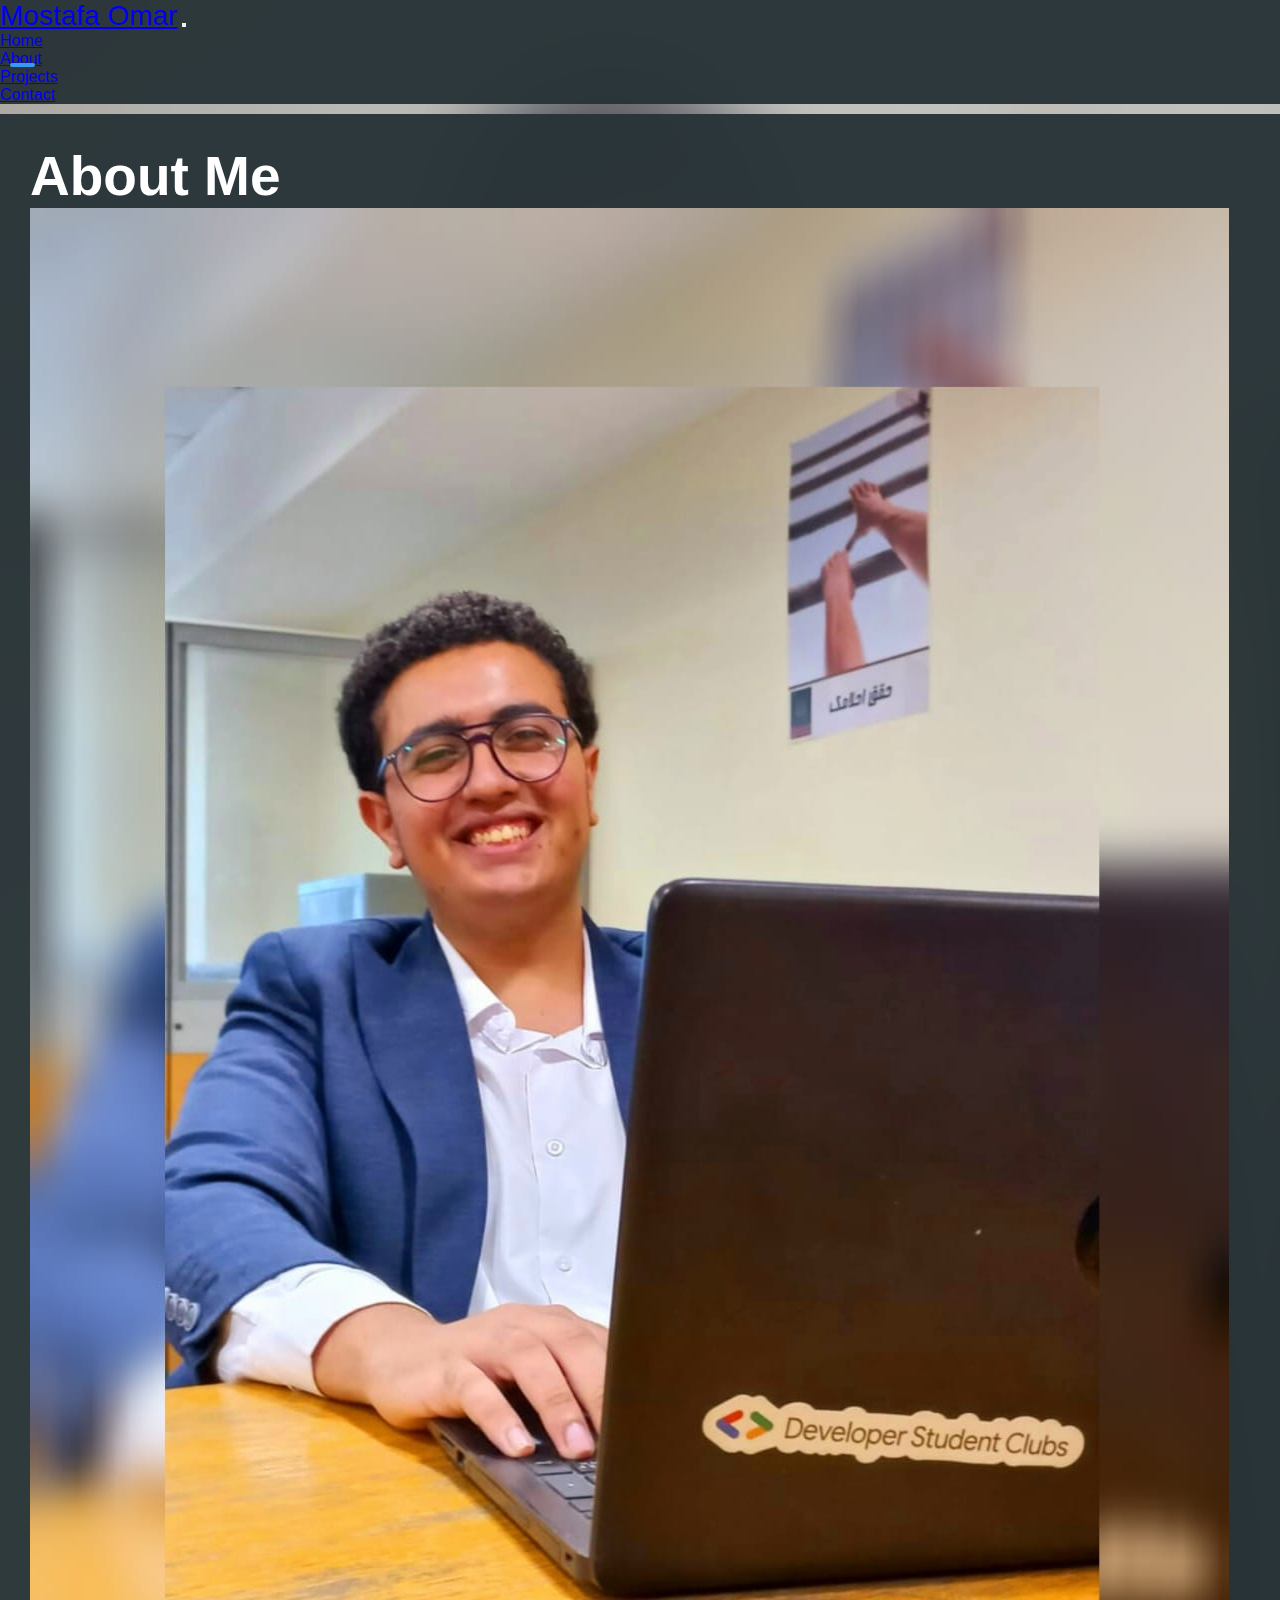
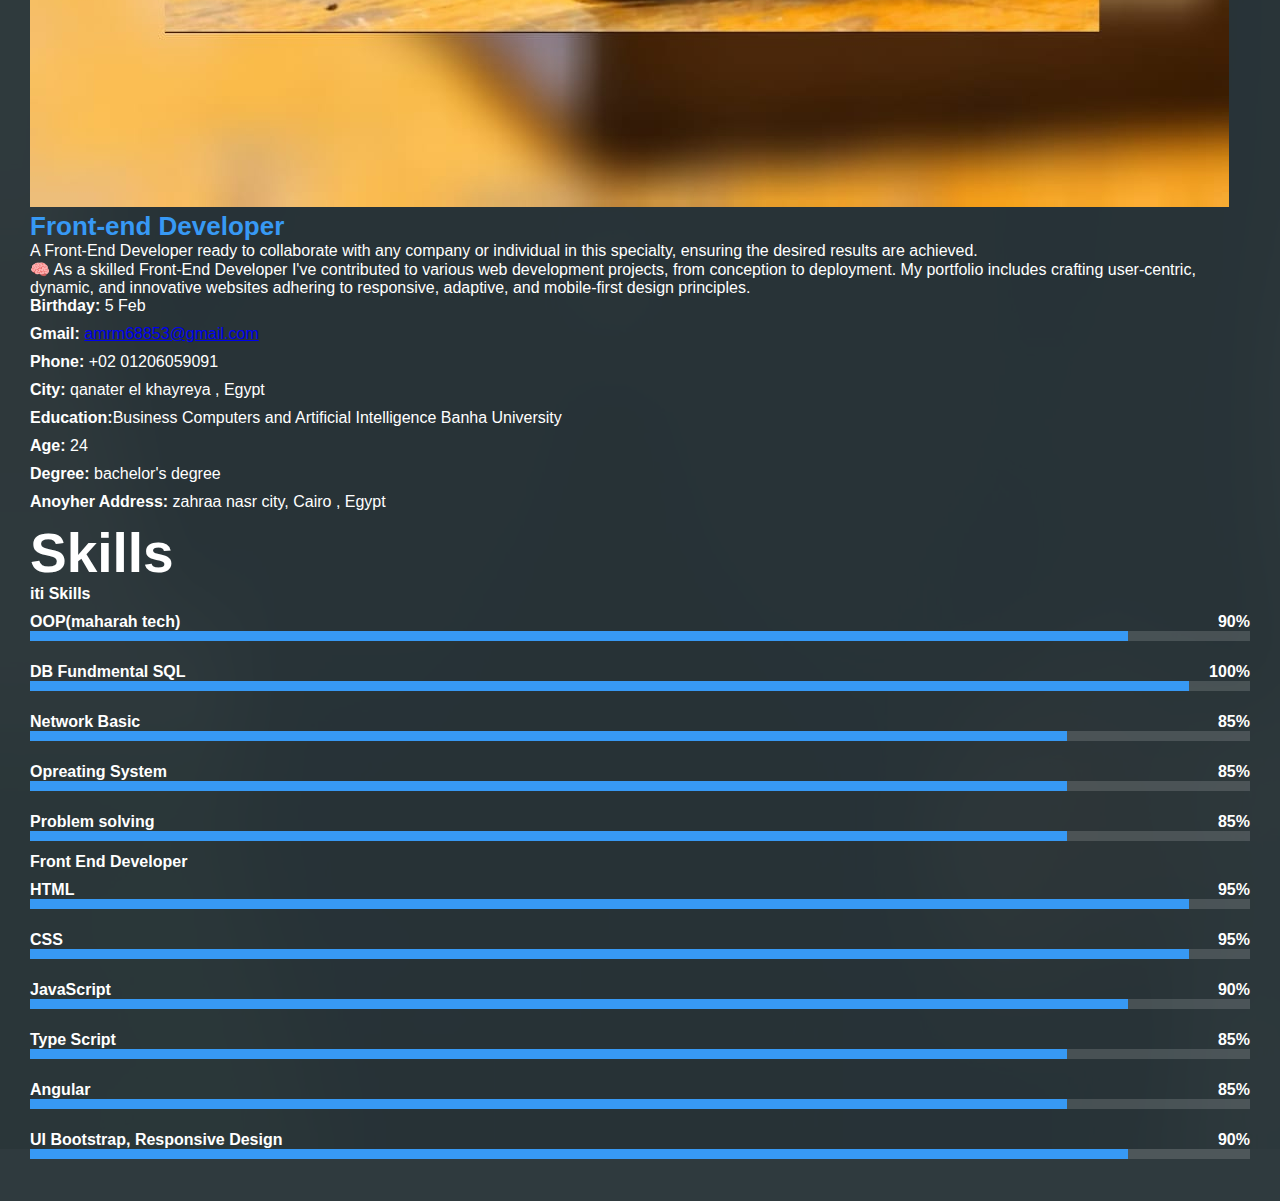
<file: about.html>
<!DOCTYPE html>
<html lang="en">

<head>
    <meta charset="UTF-8">
    <meta name="viewport" content="width=device-width, initial-scale=1.0">
    <title>Mostafa Omar</title>
    <link rel="shortcut icon" href="./img/Promo-Website-Website portrait content.jpeg" type="image/x-icon">
    <!-- fontawesome link -->
    <link rel="stylesheet" href="https://cdnjs.cloudflare.com/ajax/libs/font-awesome/5.15.4/css/all.min.css">
    <link rel="stylesheet" href="https://cdn.jsdelivr.net/npm/bootstrap@4.6.0/dist/css/bootstrap.min.css"
        integrity="sha384-B0vP5xmATw1+K9KRQjQERJvTumQW0nPEzvF6L/Z6nronJ3oUOFUFpCjEUQouq2+l" crossorigin="anonymous">
    <link rel="stylesheet" href="./css/all.min.css">
    <!-- google font link -->
    <link rel="preconnect" href="https://fonts.googleapis.com">
    <link rel="preconnect" href="https://fonts.gstatic.com" crossorigin>
    <link
        href="https://fonts.googleapis.com/css2?family=Cairo:wght@300;400;700&family=Dangrek&family=Rakkas&family=Roboto:wght@100;300;400;700&display=swap"
        rel="stylesheet">
    <!-- bootstrap link -->
    <link href="https://cdn.jsdelivr.net/npm/bootstrap@5.0.2/dist/css/bootstrap.min.css" rel="stylesheet"
        integrity="sha384-EVSTQN3/azprG1Anm3QDgpJLIm9Nao0Yz1ztcQTwFspd3yD65VohhpuuCOmLASjC" crossorigin="anonymous">
    <link rel="stylesheet" href="./css/style.css">
</head>

<body>
    <nav class="navbar navbar-expand-lg navbar-dark fw-bold">
        <div class="container ">
            <a class="navbar-brand" href="#">Mostafa Omar</a>
            <button class="navbar-toggler" type="button" data-bs-toggle="collapse"
                data-bs-target="#navbarSupportedContent" aria-controls="navbarSupportedContent" aria-expanded="false"
                aria-label="Toggle navigation">
                <span class="navbar-toggler-icon"></span>
            </button>
            <div class="collapse navbar-collapse" id="navbarSupportedContent">
                <ul class="navbar-nav">
                    <li class="nav-item">
                        <a class="nav-link " aria-current="page" href="./index.html">Home</a>
                    </li>
                    <li class="nav-item">
                        <a class="nav-link text-white active" aria-current="page" href="./about.html">About</a>
                    </li>
                    <li class="nav-item">
                        <a class="nav-link text-white" aria-current="page" href="./resume.html">Projects</a>
                    </li>
                    <li class="nav-item">
                        <a class="nav-link text-white" aria-current="page" href="./contact.html">Contact</a>
                    </li>
                </ul>
            </div>
        </div>
    </nav>
    <section id="about" class="about">

        <!-- ======= About Me ======= -->
        <div class="about-me container container-img">

            <div class="section-title">
                <h2>About Me</h2>
            </div>

            <div class="row">
                <div class="col-lg-4" data-aos="fade-right">
                    <img src="./img/WhatsApp Image 2025-03-28 at 4.50.57 PM.jpeg" class="img-fluid" alt="">
                </div>
                <div class="col-lg-8 pt-4 pt-lg-0 content" data-aos="fade-left">
                    <h3> Front-end Developer</h3>
                    <p class="font-italic">
                        A Front-End Developer ready to collaborate with any company or individual in this specialty,
                        ensuring the desired results are achieved.

                        <br> 🧠 As a skilled Front-End Developer I've contributed to various web
                        development projects, from conception to deployment. My portfolio includes crafting
                        user-centric, dynamic,
                        and innovative websites adhering to responsive, adaptive, and mobile-first design principles.
                    </p>
                    <div class="row">
                        <div class="col-lg-6">
                            <ul>
                                <li> <strong>Birthday:</strong> 5 Feb </li>
                                <li> <strong>Gmail:</strong> <a target="_blank"
                                        href="amrm68853@gmail.com"> amrm68853@gmail.com </a> </li>
                                <li> <strong>Phone:</strong> +02 01206059091</li>
                                <li> <strong>City:</strong> qanater el khayreya ,
                                    Egypt
                                </li>
                                <li> <strong>Education:</strong>Business
                                    Computers and Artificial Intelligence
                                    Banha University</li>
                            </ul>
                        </div>
                        <div class="col-lg-6">
                            <ul>
                                <li> <strong>Age:</strong> <span id="age">24
                                    </span>
                                </li>
                                <li> <strong>Degree:</strong> bachelor's degree
                                </li>
                                <li> <strong> Anoyher Address:</strong> zahraa nasr
                                    city, Cairo , Egypt
                                </li>
                            </ul>
                        </div>

                    </div>


                </div>
            </div>
            
            <!-- ======= Skills  ======= --><div class="skills container">

            <div class="section-title">
                <h2>Skills</h2>
            </div>

            <div class="row skills-content">
                <div class="col-lg-6" >
                    <h4 class="mt-5">iti Skills</h4>
                    <div class="progress">
                        <span class="skill">OOP(maharah tech)<span class="val">90%</y></span>
                        <div class="progress-bar-wrap">
                            <div class="progress-bar " style="width: 90%;" >
                            </div>
                        </div>
                    </div>
                    <div class="progress">
                        <span class="skill">DB Fundmental SQL
                            <span class="val">100%<yi></span>
                        <div class="progress-bar-wrap">
                            <div class="progress-bar" style="width: 95%;" r>
                            </div>
                        </div>
                    </div>

                    <div class="progress">
                        <span class="skill">Network Basic <span class="val">85%</y></span>
                        <div class="progress-bar-wrap">
                            <div class="progress-bar" style="width: 85%;" >
                            </div>
                        </div>
                    </div>

                    <div class="progress">
                        <span class="skill"> Opreating System <span class="val">85%</y></span>
                        <div class="progress-bar-wrap">
                            <div class="progress-bar" style="width: 85%;" >
                            </div>
                        </div>
                    </div>

                    <div class="progress">
                        <span class="skill"> Problem solving <span class="val">85%</y></span>
                        <div class="progress-bar-wrap">
                            <div class="progress-bar" style="width: 85%;" r>
                            </div>
                        </div>
                    </div>
                </div>
                <div class="col-lg-6" data-aos="fade-up">
                    <h4>Front End Developer</h4>
                    <div class="progress">
                        <span class="skill">HTML <span class="val">95%</y></span>
                        <div class="progress-bar-wrap">
                            <div class="progress-bar" style="width: 95%;" >
                            </div>
                        </div>
                    </div>
                    <div class="progress">
                        <span class="skill">CSS <span class="val">95%</y></span>
                        <div class="progress-bar-wrap">
                            <div class="progress-bar" style="width: 95%;" >
                            </div>
                        </div>
                    </div>

                    <div class="progress">
                        <span class="skill">JavaScript <span class="val">90%</y></span>
                        <div class="progress-bar-wrap">
                            <div class="progress-bar" style="width: 90%;" >
                            </div>
                        </div>
                    </div>
                    <div class="progress">
                        <span class="skill">Type Script <span class="val">85%</y></span>
                        <div class="progress-bar-wrap">
                            <div class="progress-bar" style="width: 85%;" >
                            </div>
                        </div>
                    </div>
                    <div class="progress">
                        <span class="skill">Angular <span class="val">85%</y></span>
                        <div class="progress-bar-wrap">
                            <div class="progress-bar" style="width: 85%;" >
                            </div>
                        </div>
                    </div>
                    <div class="progress">
                        <span class="skill">
                            UI Bootstrap, Responsive Design <span class="val">90%</y></span>
                        <div class="progress-bar-wrap">
                            <div class="progress-bar" style="width: 90%;" >
                            </div>
                        </div>
                    </div>
                </div>

            </div>

        </div>
            <!-- End Skills -->
        </div>
        
    </section><!-- End About Me -->
    <script src="https://cdn.jsdelivr.net/npm/bootstrap@5.0.2/dist/js/bootstrap.bundle.min.js"
    integrity="sha384-MrcW6ZMFYlzcLA8Nl+NtUVF0sA7MsXsP1UyJoMp4YLEuNSfAP+JcXn/tWtIaxVXM" crossorigin="anonymous">
</script>
</body>

</html>
</file>
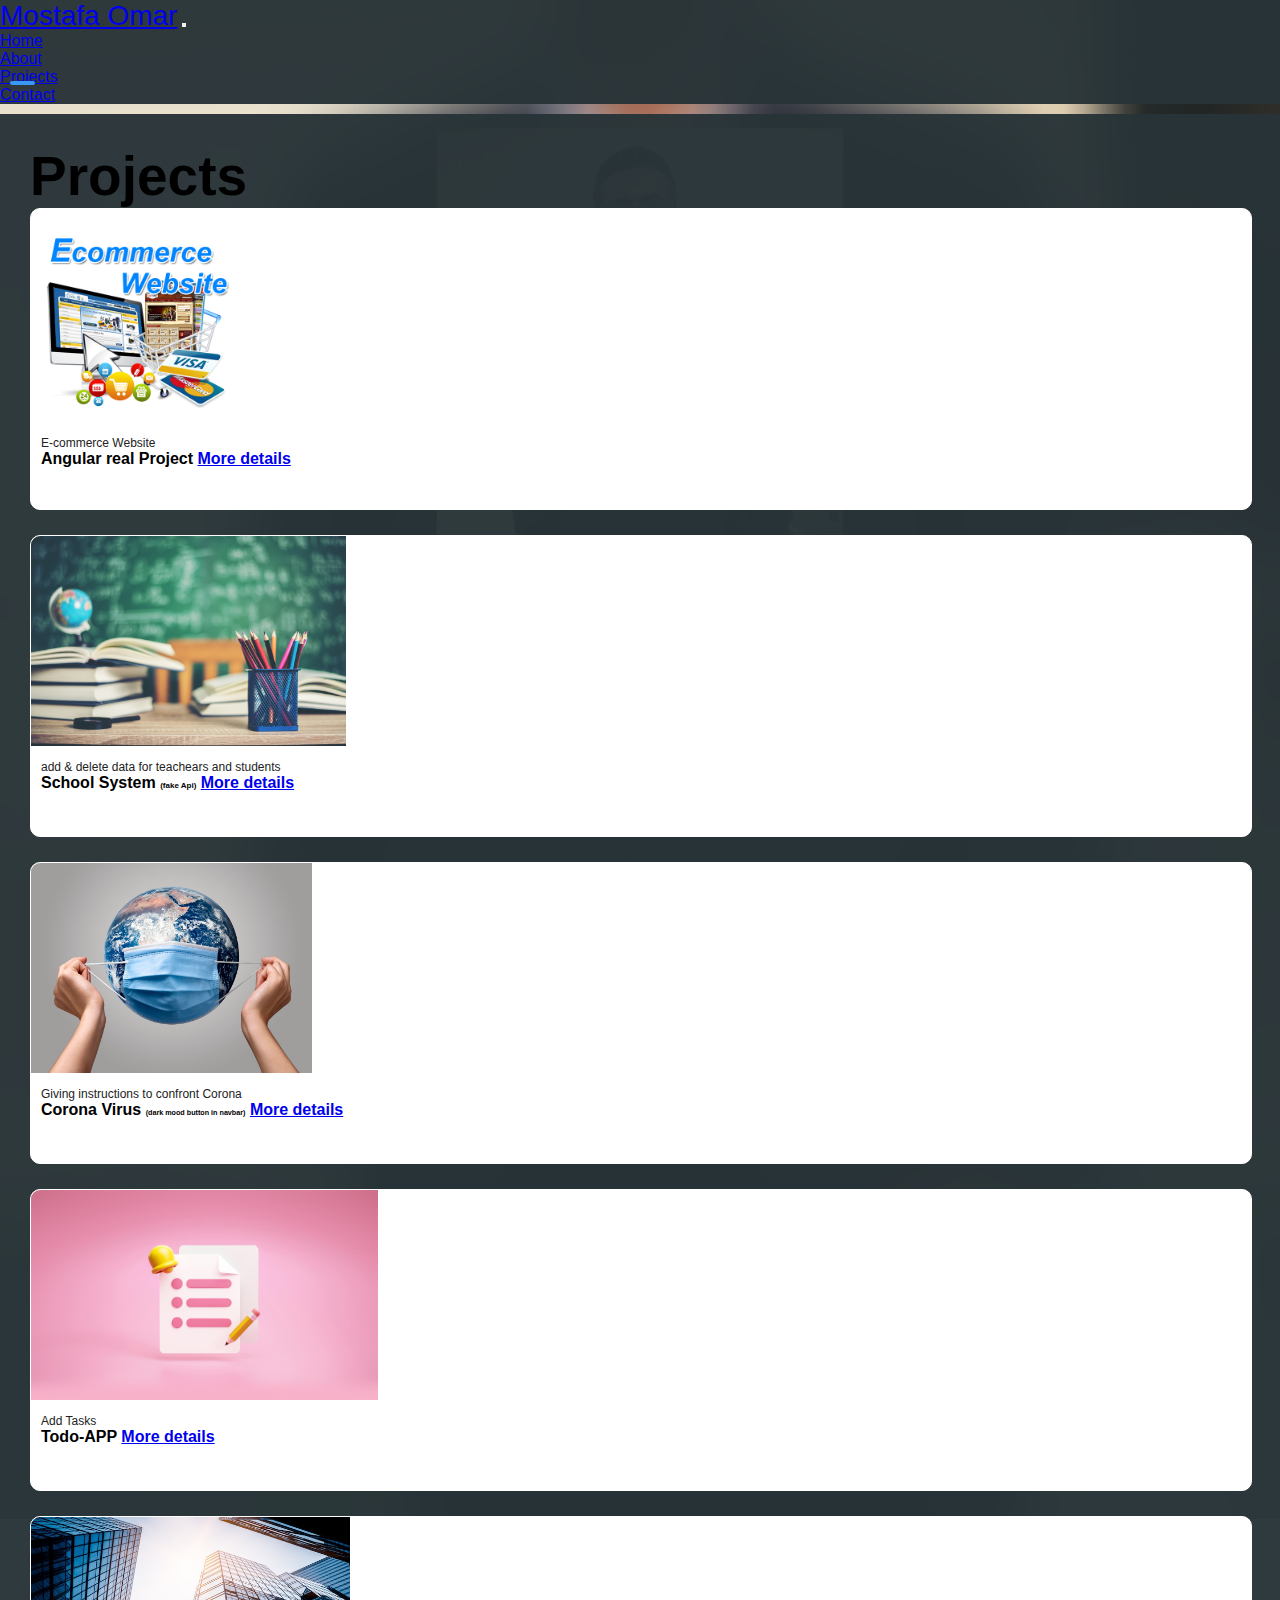
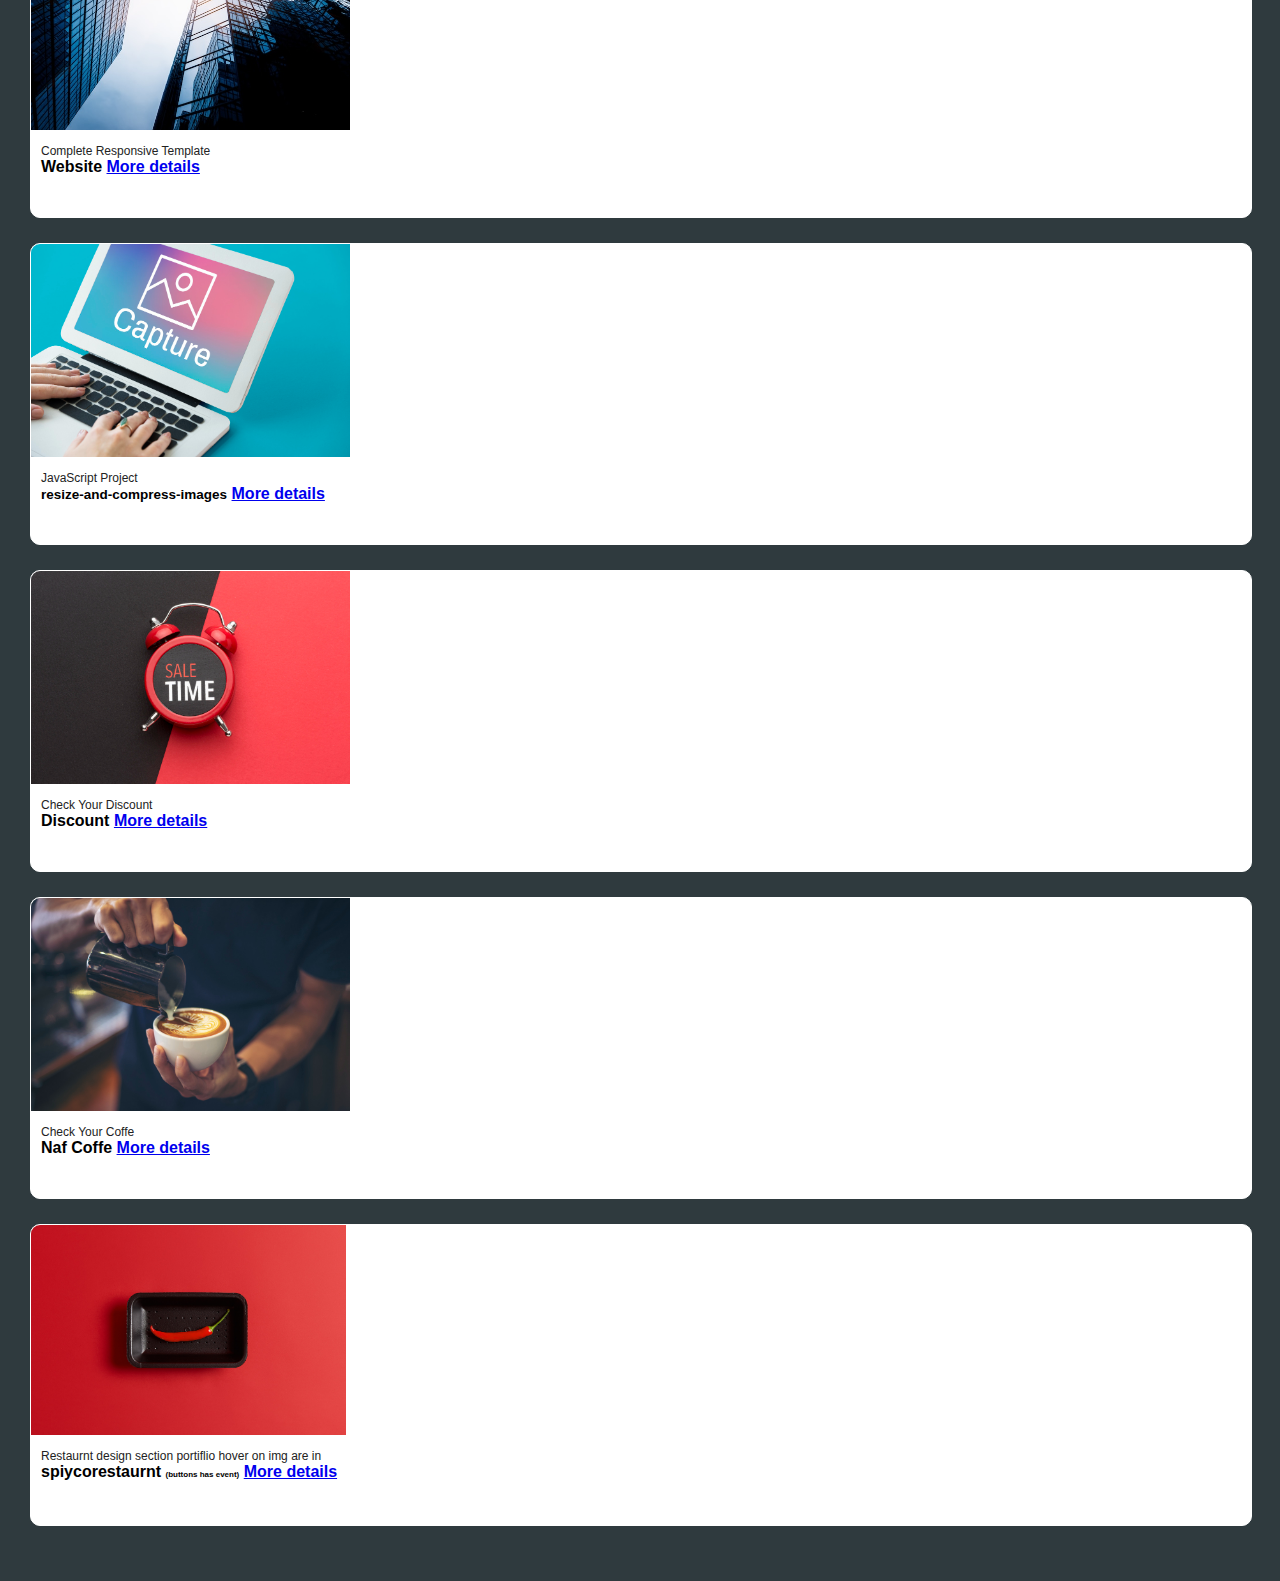
<file: resume.html>
<!DOCTYPE html>
<html lang="en">

<head>
    <meta charset="UTF-8">
    <meta name="viewport" content="width=device-width, initial-scale=1.0">
    <title>Mostafa Omar</title>
    <link rel="shortcut icon" href="./img/Promo-Website-Website portrait content.jpeg" type="image/x-icon">
    <!-- fontawesome link -->
    <link rel="stylesheet" href="https://cdnjs.cloudflare.com/ajax/libs/font-awesome/5.15.4/css/all.min.css">
    <link rel="stylesheet" href="https://cdn.jsdelivr.net/npm/bootstrap@4.6.0/dist/css/bootstrap.min.css"
        integrity="sha384-B0vP5xmATw1+K9KRQjQERJvTumQW0nPEzvF6L/Z6nronJ3oUOFUFpCjEUQouq2+l" crossorigin="anonymous">
    <link rel="stylesheet" href="./css/all.min.css">
    <!-- google font link -->
    <link rel="preconnect" href="https://fonts.googleapis.com">
    <link rel="preconnect" href="https://fonts.gstatic.com" crossorigin>
    <link
        href="https://fonts.googleapis.com/css2?family=Cairo:wght@300;400;700&family=Dangrek&family=Rakkas&family=Roboto:wght@100;300;400;700&display=swap"
        rel="stylesheet">
    <!-- bootstrap link -->
    <link href="https://cdn.jsdelivr.net/npm/bootstrap@5.0.2/dist/css/bootstrap.min.css" rel="stylesheet"
        integrity="sha384-EVSTQN3/azprG1Anm3QDgpJLIm9Nao0Yz1ztcQTwFspd3yD65VohhpuuCOmLASjC" crossorigin="anonymous">
    <link rel="stylesheet" href="./css/style.css">
</head>

<body>
    <nav class="navbar navbar-expand-lg navbar-dark fw-bold">
        <div class="container ">
            <a class="navbar-brand" href="#">Mostafa Omar</a>
            <button class="navbar-toggler" type="button" data-bs-toggle="collapse"
                data-bs-target="#navbarSupportedContent" aria-controls="navbarSupportedContent" aria-expanded="false"
                aria-label="Toggle navigation">
                <span class="navbar-toggler-icon"></span>
            </button>
            <div class="collapse navbar-collapse" id="navbarSupportedContent">
                <ul class="navbar-nav">
                    <li class="nav-item">
                        <a class="nav-link " aria-current="page" href="./index.html">Home</a>
                    </li>
                    <li class="nav-item">
                        <a class="nav-link text-white " aria-current="page" href="./about.html">About</a>
                    </li>
                    <li class="nav-item">
                        <a class="nav-link text-white active" aria-current="page" href="#">Projects</a>
                    </li>
                    <li class="nav-item">
                        <a class="nav-link text-white" aria-current="page" href="./contact.html">Contact</a>
                    </li>
                </ul>
            </div>
        </div>
    </nav>
    <section id="projects" >
        <div class="container container-img">
            <h2 class="text-info text-center title">Projects</h2>
            <div class="row">
                <div class="col-lg-4 pcards">
                    <div class="project-card">
                        <div class="project-img">
                            <img class="w-100" style="height: 213px;" src="./img/e-commerce-website.png" alt="">
                        </div>
                        <div class="project-txt">
                            <p>E-commerce Website</p>
                            <strong>
                                <span>Angular real Project  </span>
                                <a href="https://amigo.mosalam.com/">More details</a>
                            </strong>
                        </div>
                    </div>
                </div>
                <div class="col-lg-4 pcards">
                    <div class="project-card">
                        <div class="project-img">
                            <img class="w-100" src="./img/book-with-green-board-background.jpg" alt="">
                        </div>
                        <div class="project-txt">
                            <p>add & delete data for teachears and students</p>
                            <strong>
                                <span>School System <span style="font-size: .5em;">(fake Api)</span> </span>
                                <a href="https://school-system-2021.web.app/">More details</a>
                            </strong>
                        </div>
                    </div>
                </div>
                <div class="col-lg-4 pcards">
                    <div class="project-card">
                        <div class="project-img">
                            <img height="234px" class="w-100" src="./img/person-putting-medical-mask-earth.jpg" alt="">
                        </div>
                        <div class="project-txt">
                            <p>Giving instructions to confront Corona</p>
                            <strong>
                                <span>Corona Virus <span style="font-size: .45em;">(dark mood button in navbar)</span></span>
                                <a href="https://mostafaomar7.github.io/task-4/">More details</a>
                            </strong>
                        </div>
                    </div>
                </div>
                <div class="col-lg-4 pcards">
                    <div class="project-card">
                        <div class="project-img">
                            <img class="w-100" src="./img/reminder-schedule-checklist-deadline-icon-symbol-planner-concept-pink-background-3d-rendering.jpg" alt="">
                        </div>
                        <div class="project-txt">
                            <p>Add Tasks</p>
                            <strong>
                                <span>Todo-APP</span>
                                <a href="https://mostafaomar7.github.io/Todo-App/">More details</a>
                            </strong>
                        </div>
                    </div>
                </div>
                <div class="col-lg-4 pcards">
                    <div class="project-card">
                        <div class="project-img">
                            <img class="w-100" style="height: 213px;" src="./img/low-angle-view-skyscrapers_1359-1105.jpg" alt="">
                        </div>
                        <div class="project-txt">
                            <p>Complete Responsive Template</p>
                            <strong>
                                <span>Website</span>
                                <a href="https://mostafaomar7.github.io/Responsive-template/">More details</a>
                            </strong>
                        </div>
                    </div>
                </div>
                <div class="col-lg-4 pcards">
                    <div class="project-card">
                        <div class="project-img">
                            <img class="w-100" style="height: 213px;" src="./img/capture-record-focus-frame-media-photo.jpg" alt="">
                        </div>
                        <div class="project-txt">
                            <p>JavaScript Project</p>
                            <strong>
                                <span style="font-size: 13.5px;">resize-and-compress-images</span>
                                <a href="https://mostafaomar7.github.io/resize-and-compress-images/">More details</a>
                            </strong>
                        </div>
                    </div>
                </div>
                <div class="col-lg-4 pcards">
                    <div class="project-card">
                        <div class="project-img">
                            <img class="w-100" style="height: 213px;" src="./img/arrangement-black-friday-clock.jpg" alt="">
                        </div>
                        <div class="project-txt">
                            <p>Check Your Discount</p>
                            <strong>
                                <span>Discount</span>
                                <a href="https://mostafaomar7.github.io/discounts/">More details</a>
                            </strong>
                        </div>
                    </div>
                </div>
                <div class="col-lg-4 pcards">
                    <div class="project-card">
                        <div class="project-img">
                            <img class="w-100" style="height: 213px;" src="./img/close-up-hands-barista-make-latte-coffee-art-paint.jpg" alt="">
                        </div>
                        <div class="project-txt">
                            <p>Check Your Coffe</p>
                            <strong>
                                <span>Naf Coffe</span>
                                <a href="https://mostafaomar7.github.io/naf-cafe/">More details</a>
                            </strong>
                        </div>
                    </div>
                </div>
                <div class="col-lg-4 pcards">
                    <div class="project-card">
                        <div class="project-img">
                            <img class="w-100" src="./img/one-whole-hot-long-chili-pepper-black-tray-bought-market-isolated-red-background-spicy-flavoring-ingredient-add-your-dishes-food-vegetables-concept-view-from.jpg" alt="">
                        </div>
                        <div class="project-txt">
                            <p>Restaurnt design section portiflio hover on img are in</p>
                            <strong>
                                <span>spiycorestaurnt <span style="font-size: .5em;">(buttons has event)</span></span>
                                <a href="https://mostafaomar7.github.io/spiycorestaurnt/">More details</a>
                            </strong>
                        </div>
                    </div>
                </div>
            </div>
        </div>
    </section>

    <script src="https://cdn.jsdelivr.net/npm/bootstrap@5.0.2/dist/js/bootstrap.bundle.min.js"
        integrity="sha384-MrcW6ZMFYlzcLA8Nl+NtUVF0sA7MsXsP1UyJoMp4YLEuNSfAP+JcXn/tWtIaxVXM" crossorigin="anonymous">
    </script>
</body>

</html>
</file>
<file: css/style.css>
*{
    margin: 0;
    padding: 0;
    font-family: Poppins,sans-serif;
}
body{
    background-image: url(../img/WhatsApp\ Image\ 2025-03-28\ at\ 4.37.40\ PM.jpeg);
    height: 100vh;
    width: 100%;
    background-size: cover ;
    background-position:center 42%;
    background-repeat: no-repeat;
}
ul{
    list-style: none;
}
.profile{
    width: 100%;
    height: 100vh;
    background-color: rgba(0, 0, 0, 0.37);
}
.profile .txt h1,h2{
    font-size: 55px;
    font-weight: bold;
}
.profile .txt h4{
    color: (255, 255, 255, .8);
}
.profile .txt h4 span{
    border-bottom: 2px solid #3799f4;
    padding: 5px;
    color: white;
    font-weight: bold;
}
.profile .txt h2{
    font-family: "Cairo", sans-serif;
    font-optical-sizing: auto;
    font-weight: 500;
    font-style: normal;
    font-variation-settings:
    "slnt" 0;
}

.nav-menu {
    padding-top: 30px;
}
.nav-menu ul{
    list-style: none;
    display: flex;
    align-items: center;
    padding-left: 0px;
    margin-left: -10px;
}
.nav-menu a {
    color: #ffffffa8;
    padding: 12px 8px;
    margin-bottom: 8px;
    transition: 0.5s;
    font-size: 15px;
    text-decoration: none;
    font-size: 19px;
    position: relative;
    font-weight: bold;
}
.nav-menu .active{
    position: relative;
}
.nav-menu .active::before{
    content: "";
    position: absolute;
    width: 25px;
    left: 10px;
    bottom: -8px;
    height: 4px;
    background-color: #3799f4;
}
.nav-menu a::before{
    content: "";
    position: absolute;
    width: 0px;
    border-radius: 2px;
    height: 0px;
    background-color: #3799f4;
}
.nav-menu a:hover::before{
    animation: l-to-r 0s linear forwards;
}
@keyframes l-to-r{
    100%{
        left: 10px;
        bottom: 0px;
        width: 25px;
        height: 4px;
    }
}
.nav-menu a:hover{
    color: white;
}
.icon a{
    width: 40px;
    height: 40px;
    margin-right: 20px;
    border-radius: 50%;
    color: rgb(0, 0, 0);
    font-size: 18px;
    justify-content: center;
    align-content: center;
    background-color: rgba(255,255,255,.1);
    transition: .4s;
}
.icon a:hover{
    background-color: #3799f4;
    color: white;
}
.navbar{
    justify-content: space-between;
    background-color: rgba(40,52,56,.968);
}
.collapse{
    justify-content: end;
}
.navbar a {
    transition: 0.5s;
    position: relative;
}
.navbar .active{
    position: relative;
}
.navbar .active::before{
    content: "";
    position: absolute;
    width: 25px;
    left: 10px;
    bottom: 0px;
    height: 4px;
    background-color: #3799f4;
}
.navbar a::before{
    content: "";
    position: absolute;
    width: 0px;
    border-radius: 2px;
    height: 0px;
    background-color: #3799f4;
}
.navbar a:hover::before{
    animation: l-to-r 0s linear forwards;
}
.navbar-brand{
    font-size: 28px;
}
section .container-img {
    background: rgba(40, 52, 56, .968);
    padding: 30px;
    margin-top: 10px;
}
.about{
    color: white;
}
.about .content h3 {
    font-weight: 700;
    font-size: 26px;
    color: #3799f4;
}  
.about .content ul {
    list-style: none;
    padding: 0;
}
.about .content ul li {
    padding-bottom: 10px;
}
.about .content ul i {
    font-size: 20px;
    padding-right: 2px;
    color: #149ddd;
}
.skills .progress{
    height:50px;
    display:block;
    background:0 0;
}
.skills .progress .skill{
    padding:10px 0;
    margin:0px 0 6px;
    display:block;
    font-weight:600;
    color:#fff
}
.skills .progress .skill .val{
    float:right;
    font-style:normal
}
.skills .progress-bar-wrap{
    background:rgba(255,255,255,.15);
}
.skills .progress-bar{
    width:1px;
    height:10px;
    transition:.9s;
    background-color:#3799f4
}
.project-card{
    width: 100%;
    border: 1px solid #fff;
    border-radius: 10px;
    background-color: #fff;
    overflow: hidden;
    margin-bottom: 25px;
    transition: 1s;
    height: 300px;
}
.project-card img{
    height: 210px;
}
.project-card:hover{
    transform: scale(1.1);
}
.project-card:hover img{
    opacity: .8;
}
.project-txt{
    padding: 10px;
}
.project-txt p{
    font-size: .75em;
    color: #222;
}
.card{
    width: 48%;
    background-color: rgba(255, 255, 255, .08);
    padding: 8px;
    font-size: 14px;
    margin-right: 10px;
    height: 110px;
    display: flex;
}
.contact h4{
    font-size: 23px;
    display: flex;
}
.card i{
    width: 40px;
    color: #149ddd;
    font-size: 18px;
    display: flex;
    justify-content: center;
    align-items: center;
    transition: .4s;
    margin-right: 8px;
}
.card p{
    margin-left: 40px;
}
@media(max-width:991px){
    body{
        background-image: url(../img/Promo-Website-Website\ portrait\ content.jpeg);
        background-position:center 10%;
        height: auto;
    }
    .profile .txt h1,h2{
        font-size: 35px;
    }
    .profile{
        padding-left: 10px;
    }
    .icon a{
        color: white;
    }
    .img-fluid{
        height: 300px;
        width: 50%;
        margin: auto;
    }
    .section-title{
        margin-top: 50px;
    }
    .card{
        width: 100%;
    }
}
</file>
